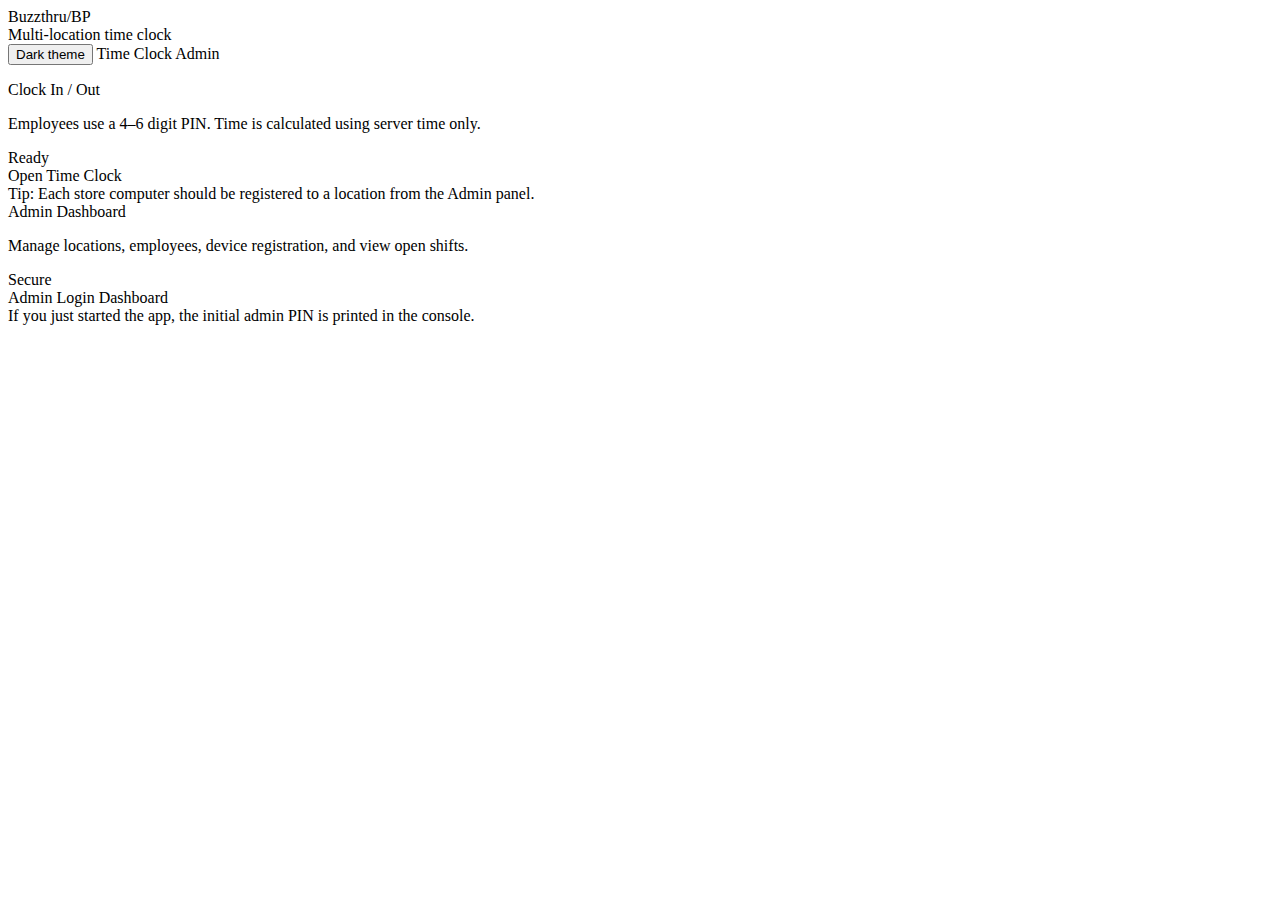
<file: src/main/resources/templates/index.html>
<!DOCTYPE html>
<html lang="en" xmlns:th="http://www.thymeleaf.org">
<head>
    <meta charset="UTF-8"/>
    <meta name="viewport" content="width=device-width, initial-scale=1"/>
    <title>Buzzthru/BP</title>
    <script th:src="@{/app.js}"></script>
    <link rel="stylesheet" th:href="@{/styles.css}"/>
</head>
<body>
<div class="container">
    <div class="nav">
        <div class="brand">
            <div class="brand-title">Buzzthru/BP</div>
            <div class="brand-sub">Multi-location time clock</div>
        </div>
        <div class="row">
            <button id="themeToggle" class="btn btn-ghost" type="button" onclick="toggleTheme()">Dark theme</button>
            <a class="btn btn-ghost" th:href="@{/clock}">Time Clock</a>
            <a class="btn btn-primary" th:href="@{/admin}">Admin</a>
        </div>
    </div>

    <div style="height: 16px"></div>

    <div class="grid grid-2">
        <div class="card">
            <div class="card-header">
                <div>
                    <div class="h1">Clock In / Out</div>
                    <p class="p">Employees use a 4–6 digit PIN. Time is calculated using server time only.</p>
                </div>
                <span class="badge badge-success"><span class="badge-dot"></span>Ready</span>
            </div>
            <div class="row">
                <a class="btn btn-primary" th:href="@{/clock}">Open Time Clock</a>
            </div>
            <div class="footer">Tip: Each store computer should be registered to a location from the Admin panel.</div>
        </div>

        <div class="card">
            <div class="card-header">
                <div>
                    <div class="h1">Admin Dashboard</div>
                    <p class="p">Manage locations, employees, device registration, and view open shifts.</p>
                </div>
                <span class="badge"><span class="badge-dot"></span>Secure</span>
            </div>
            <div class="row">
                <a class="btn" th:href="@{/admin/login}">Admin Login</a>
                <a class="btn btn-primary" th:href="@{/admin}">Dashboard</a>
            </div>
            <div class="footer">If you just started the app, the initial admin PIN is printed in the console.</div>
        </div>
    </div>
</div>
</body>
</html>
</file>
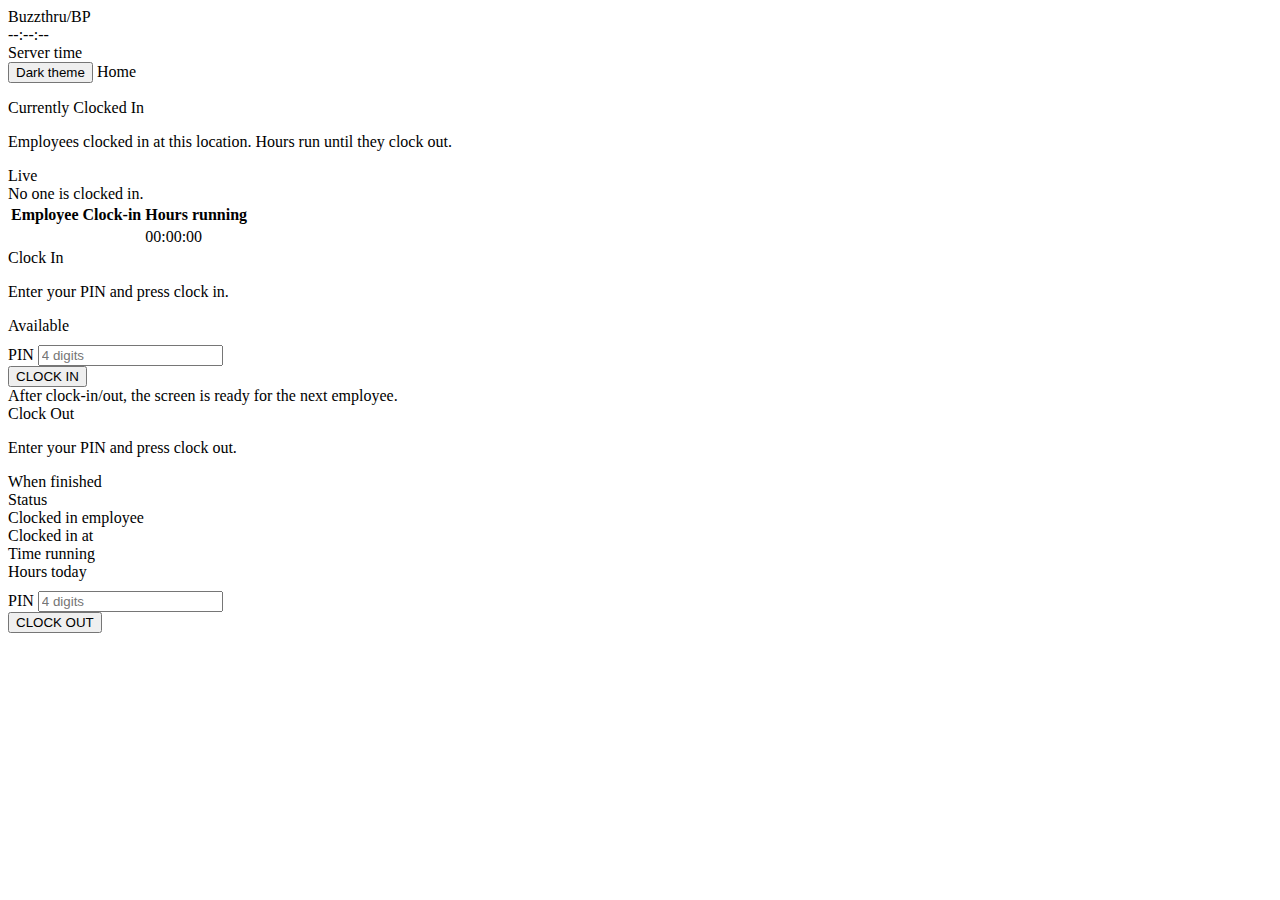
<file: src/main/resources/templates/clock.html>
<!DOCTYPE html>
<html lang="en" xmlns:th="http://www.thymeleaf.org">
<head>
    <meta charset="UTF-8"/>
    <meta name="viewport" content="width=device-width, initial-scale=1"/>
    <title>Buzzthru/BP - Time Clock</title>
    <script th:src="@{/app.js}"></script>
    <link rel="stylesheet" th:href="@{/styles.css}"/>
</head>
<body>
<div class="container">
    <div class="nav">
        <div class="brand">
            <div class="brand-title">Buzzthru/BP</div>
            <div class="brand-sub" th:text="${locationName} + ' - Time Clock'"></div>
        </div>
        <div class="row">
            <div class="clock-wrap">
                <div id="serverTime" class="clock-big">--:--:--</div>
                <div class="clock-sub">Server time</div>
            </div>
            <button id="themeToggle" class="btn btn-ghost" type="button" onclick="toggleTheme()">Dark theme</button>
            <a class="btn btn-ghost" th:href="@{/}">Home</a>
        </div>
    </div>

    <div style="height: 16px"></div>

    <div class="card">
        <div class="card-header">
            <div>
                <div class="h1">Currently Clocked In</div>
                <p class="p">Employees clocked in at this location. Hours run until they clock out.</p>
            </div>
            <span class="badge"><span class="badge-dot"></span>Live</span>
        </div>

        <div th:if="${openEntries == null || #lists.isEmpty(openEntries)}" class="small">No one is clocked in.</div>

        <table th:if="${openEntries != null && !#lists.isEmpty(openEntries)}" class="table">
            <thead>
            <tr>
                <th>Employee</th>
                <th>Clock-in</th>
                <th>Hours running</th>
            </tr>
            </thead>
            <tbody>
            <tr th:each="t : ${openEntries}">
                <td th:text="${t.employee.fullName}"></td>
                <td class="mono" th:text="${t.clockInTime}"></td>
                <td class="mono" th:attr="data-clock-in-epoch=${t.clockInTime.toEpochMilli()}">00:00:00</td>
            </tr>
            </tbody>
        </table>
    </div>

    <div class="grid grid-2">
        <div class="card">
            <div class="card-header">
                <div>
                    <div class="h1">Clock In</div>
                    <p class="p">Enter your PIN and press clock in.</p>
                </div>
                <span class="badge badge-success"><span class="badge-dot"></span>Available</span>
            </div>
            <div th:if="${clockInMessage}" class="alert" th:text="${clockInMessage}"></div>
            <div style="height: 10px"></div>
            <form class="form" method="post" th:action="@{/clock/clock-in}">
                <div class="field">
                    <label>PIN</label>
                    <input name="pin" inputmode="numeric" autocomplete="one-time-code" placeholder="4 digits"/>
                </div>
                <button class="btn btn-primary" type="submit">CLOCK IN</button>
            </form>
            <div class="footer">After clock-in/out, the screen is ready for the next employee.</div>
        </div>

        <div class="card">
            <div class="card-header">
                <div>
                    <div class="h1">Clock Out</div>
                    <p class="p">Enter your PIN and press clock out.</p>
                </div>
                <span class="badge badge-warning"><span class="badge-dot"></span>When finished</span>
            </div>
            <div th:if="${clockOutMessage}" class="alert" th:text="${clockOutMessage}"></div>
            <div class="kv">
                <div class="k">Status</div>
                <div class="v">
                    <span class="badge" th:classappend="${status} == 'CLOCKED_IN' ? ' badge-success' : ''">
                        <span class="badge-dot"></span>
                        <span th:text="${status}"></span>
                    </span>
                </div>
            </div>
            <div class="kv" th:if="${clockedInEmployeeName}">
                <div class="k">Clocked in employee</div>
                <div class="v" th:text="${clockedInEmployeeName}"></div>
            </div>
            <div class="kv" th:if="${clockInTime}">
                <div class="k">Clocked in at</div>
                <div class="v mono" th:text="${clockInTime}"></div>
            </div>
            <div class="kv" th:if="${runningTime}">
                <div class="k">Time running</div>
                <div class="v mono" th:text="${runningTime}"></div>
            </div>
            <div class="kv" th:if="${hoursToday}">
                <div class="k">Hours today</div>
                <div class="v mono" th:text="${hoursToday}"></div>
            </div>

            <div style="height: 10px"></div>
            <form class="form" method="post" th:action="@{/clock/clock-out}">
                <div class="field">
                    <label>PIN</label>
                    <input name="pin" inputmode="numeric" autocomplete="one-time-code" placeholder="4 digits"/>
                </div>
                <button class="btn" type="submit">CLOCK OUT</button>
            </form>
        </div>
    </div>
</div>

<script th:inline="javascript">
    /*<![CDATA[*/
    startLiveClock(/*[[${serverEpochMillis}]]*/ 0);
    /*]]>*/
</script>
</body>
</html>
</file>
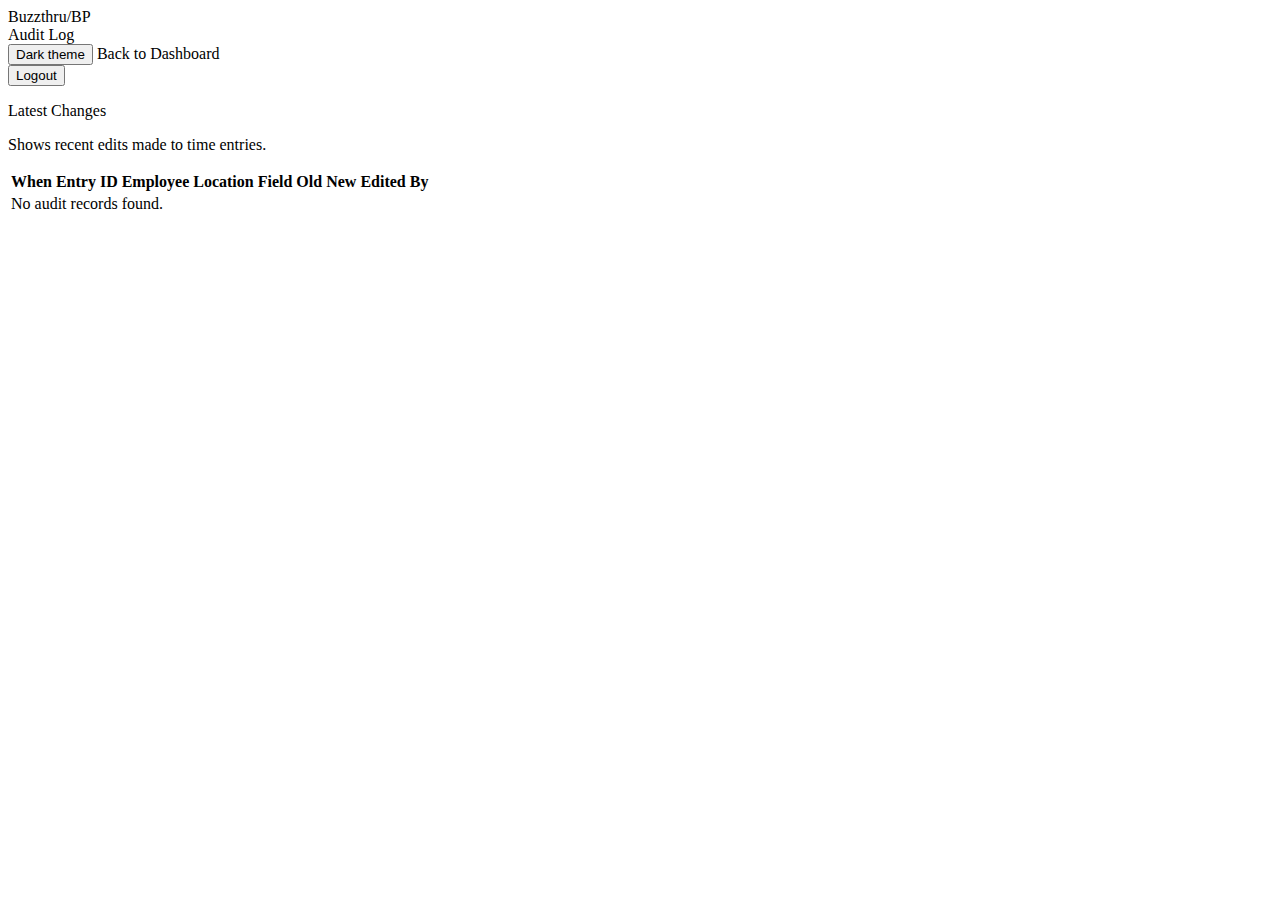
<file: src/main/resources/templates/admin/audit.html>
<!DOCTYPE html>
<html lang="en" xmlns:th="http://www.thymeleaf.org">
<head>
    <meta charset="UTF-8"/>
    <meta name="viewport" content="width=device-width, initial-scale=1"/>
    <title>Buzzthru/BP - Audit Log</title>
    <script th:src="@{/app.js}"></script>
    <link rel="stylesheet" th:href="@{/styles.css}"/>
</head>
<body>
<div class="container">
    <div class="nav">
        <div class="brand">
            <div class="brand-title">Buzzthru/BP</div>
            <div class="brand-sub">Audit Log</div>
        </div>
        <div class="row">
            <button id="themeToggle" class="btn btn-ghost" type="button" onclick="toggleTheme()">Dark theme</button>
            <a class="btn btn-ghost" th:href="@{/admin}">Back to Dashboard</a>
            <form method="post" th:action="@{/admin/logout}" style="margin:0">
                <button class="btn btn-danger" type="submit">Logout</button>
            </form>
        </div>
    </div>

    <div style="height: 16px"></div>

    <div class="card">
        <div class="card-header">
            <div>
                <div class="h1">Latest Changes</div>
                <p class="p">Shows recent edits made to time entries.</p>
            </div>
        </div>

        <div style="overflow:auto; max-height: 640px;">
            <table class="table">
                <thead>
                <tr>
                    <th>When</th>
                    <th>Entry ID</th>
                    <th>Employee</th>
                    <th>Location</th>
                    <th>Field</th>
                    <th>Old</th>
                    <th>New</th>
                    <th>Edited By</th>
                </tr>
                </thead>
                <tbody>
                <tr th:if="${audits == null || #lists.isEmpty(audits)}">
                    <td class="small" colspan="8">No audit records found.</td>
                </tr>
                <tr th:each="a : ${audits}">
                    <td class="mono" th:text="${a.editedAt}"></td>
                    <td class="mono" th:text="${a.timeEntry.id}"></td>
                    <td th:text="${a.timeEntry.employee.fullName}"></td>
                    <td th:text="${a.timeEntry.location.name}"></td>
                    <td class="mono" th:text="${a.fieldName}"></td>
                    <td class="mono" th:text="${a.oldValue}"></td>
                    <td class="mono" th:text="${a.newValue}"></td>
                    <td th:text="${a.editedBy != null ? a.editedBy.fullName : '—'}"></td>
                </tr>
                </tbody>
            </table>
        </div>
    </div>
</div>
</body>
</html>
</file>
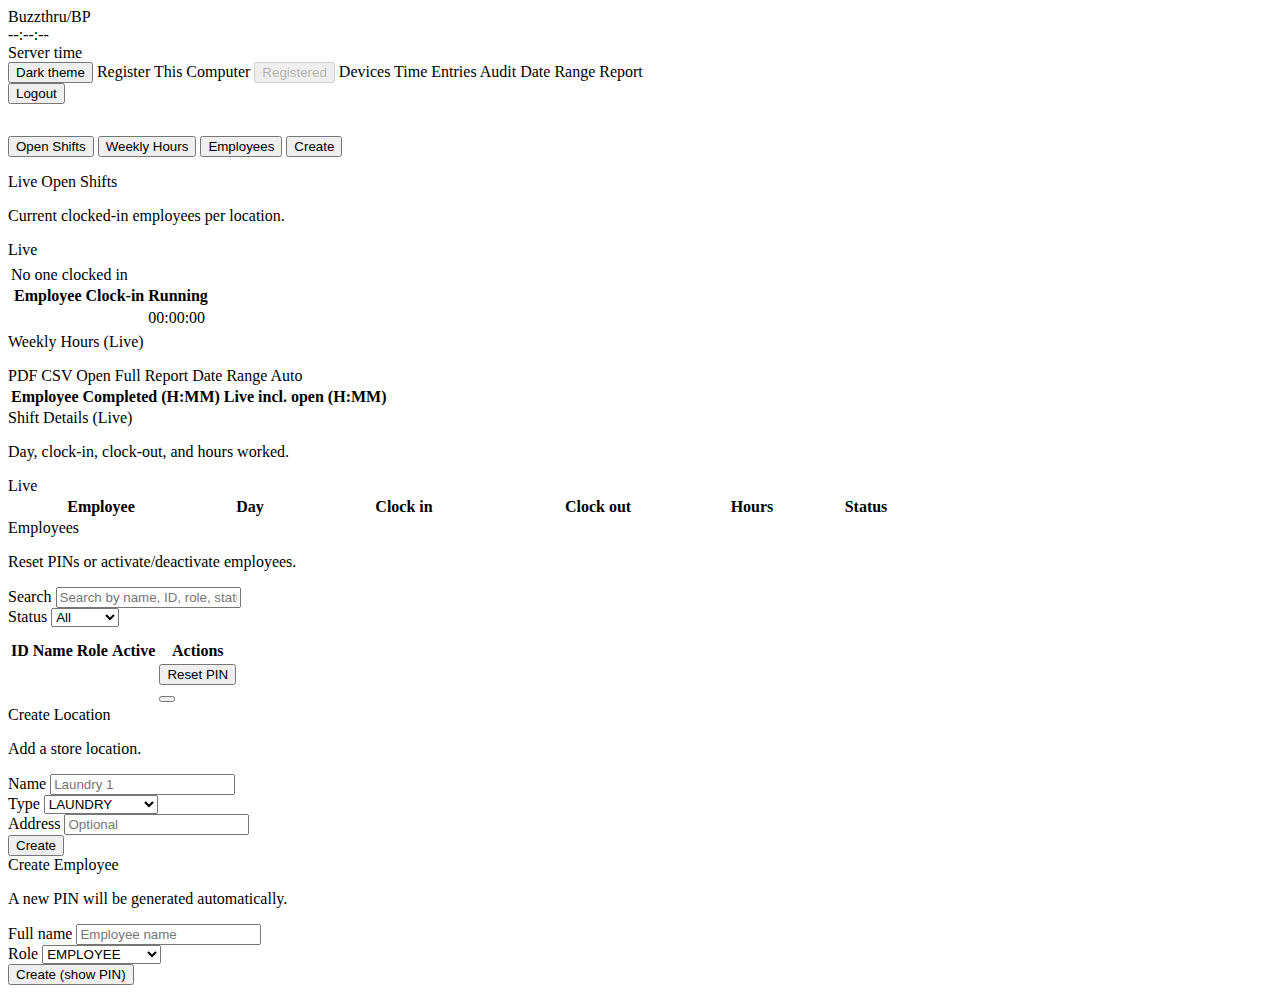
<file: src/main/resources/templates/admin/dashboard.html>
<!DOCTYPE html>
<html lang="en" xmlns:th="http://www.thymeleaf.org">
<head>
    <meta charset="UTF-8"/>
    <meta name="viewport" content="width=device-width, initial-scale=1"/>
    <title>Buzzthru/BP - Admin Dashboard</title>
    <script th:src="@{/app.js}"></script>
    <link rel="stylesheet" th:href="@{/styles.css}"/>
</head>
<body>
<div class="container">
    <div class="nav">
        <div class="brand">
            <div class="brand-title">Buzzthru/BP</div>
            <div class="brand-sub" th:text="'Admin Dashboard | Admin ID: ' + ${adminId}"></div>
        </div>
        <div class="row">
            <div class="clock-wrap">
                <div id="serverTime" class="clock-big">--:--:--</div>
                <div class="clock-sub">Server time</div>
            </div>
            <button id="themeToggle" class="btn btn-ghost" type="button" onclick="toggleTheme()">Dark theme</button>
            <a class="btn" th:if="${deviceRegistered == false}" th:href="@{/admin/register-device}">Register This Computer</a>
            <button class="btn" th:if="${deviceRegistered == true}" type="button" disabled>Registered</button>
            <a class="btn btn-ghost" th:href="@{/admin/devices}">Devices</a>
            <a class="btn btn-ghost" th:href="@{/admin/time-entries}">Time Entries</a>
            <a class="btn btn-ghost" th:href="@{/admin/audit}">Audit</a>
            <a class="btn btn-ghost" th:href="@{/admin/reports/range}">Date Range Report</a>
            <form method="post" th:action="@{/admin/logout}" style="margin:0">
                <button class="btn btn-danger" type="submit">Logout</button>
            </form>
        </div>
    </div>

    <div style="height: 16px"></div>

    <div th:if="${message}" class="alert" th:text="${message}"></div>

    <div style="height: 16px"></div>

    <div class="tabs" id="adminTabs">
        <button class="tab-btn" type="button" data-tab="open-shifts">Open Shifts</button>
        <button class="tab-btn" type="button" data-tab="weekly-hours">Weekly Hours</button>
        <button class="tab-btn" type="button" data-tab="employees">Employees</button>
        <button class="tab-btn" type="button" data-tab="create">Create</button>
    </div>

    <div style="height: 16px"></div>

    <div class="tab-panel" data-panel="open-shifts">
        <div class="card">
            <div class="card-header">
                <div>
                    <div class="h1">Live Open Shifts</div>
                    <p class="p">Current clocked-in employees per location.</p>
                </div>
                <span class="badge"><span class="badge-dot"></span>Live</span>
            </div>
            <div style="overflow:auto;">
                <table class="table" id="openShiftsTable">
                    <thead>
                    <tr>
                        <th th:each="loc : ${locations}" th:text="${loc.name}"></th>
                    </tr>
                    </thead>
                    <tbody>
                    <tr>
                        <td th:each="loc : ${locations}" style="vertical-align: top; min-width: 260px;">
                            <div th:if="${#lists.isEmpty(openByLocation[loc.id])}" class="small">No one clocked in</div>
                            <table th:if="${!#lists.isEmpty(openByLocation[loc.id])}" class="table">
                                <thead>
                                <tr>
                                    <th>Employee</th>
                                    <th>Clock-in</th>
                                    <th>Running</th>
                                </tr>
                                </thead>
                                <tbody>
                                <tr th:each="t : ${openByLocation[loc.id]}">
                                    <td th:text="${t.employee.fullName}"></td>
                                    <td class="mono" th:text="${t.clockInTime}"></td>
                                    <td class="mono" th:attr="data-clock-in-epoch=${t.clockInTime.toEpochMilli()}">00:00:00</td>
                                </tr>
                                </tbody>
                            </table>
                        </td>
                    </tr>
                    </tbody>
                </table>
            </div>
        </div>
    </div>

    <div class="tab-panel" data-panel="weekly-hours">
        <div class="grid grid-2">
            <div class="card">
                <div class="card-header">
                    <div>
                        <div class="h1">Weekly Hours (Live)</div>
                        <p class="p" th:text="'Week starting: ' + ${weekStart}"></p>
                    </div>
                    <div class="row">
                        <a class="btn" th:href="@{/admin/reports/weekly/pdf(weekStart=${weekStart})}">PDF</a>
                        <a class="btn" th:href="@{/admin/reports/weekly/csv(weekStart=${weekStart})}">CSV</a>
                        <a class="btn btn-ghost" th:href="@{/admin/reports/weekly(weekStart=${weekStart})}">Open Full Report</a>
                        <a class="btn btn-ghost" th:href="@{/admin/reports/range}">Date Range</a>
                        <span class="badge"><span class="badge-dot"></span>Auto</span>
                    </div>
                </div>

                <table class="table">
                    <thead>
                    <tr>
                        <th>Employee</th>
                        <th>Completed (H:MM)</th>
                        <th>Live incl. open (H:MM)</th>
                    </tr>
                    </thead>
                    <tbody id="dashWeeklyTotalsBody"></tbody>
                </table>
            </div>

            <div class="card" style="grid-column: 1 / -1;">
                <div class="card-header">
                    <div>
                        <div class="h1">Shift Details (Live)</div>
                        <p class="p">Day, clock-in, clock-out, and hours worked.</p>
                    </div>
                    <span class="badge"><span class="badge-dot"></span>Live</span>
                </div>

                <div style="overflow: auto; max-height: 520px;">
                    <table class="table">
                        <thead>
                        <tr>
                            <th style="min-width: 180px;">Employee</th>
                            <th style="min-width: 110px;">Day</th>
                            <th style="min-width: 190px;">Clock in</th>
                            <th style="min-width: 190px;">Clock out</th>
                            <th style="min-width: 110px;">Hours</th>
                            <th style="min-width: 110px;">Status</th>
                        </tr>
                        </thead>
                        <tbody id="dashWeeklyShiftsBody"></tbody>
                    </table>
                </div>
            </div>
        </div>
    </div>

    <div class="tab-panel" data-panel="employees">
        <div class="card">
            <div class="card-header">
                <div>
                    <div class="h1">Employees</div>
                    <p class="p">Reset PINs or activate/deactivate employees.</p>
                </div>
            </div>

            <div class="grid" style="margin-bottom: 12px;">
                <div class="grid grid-2">
                    <div class="field">
                        <label>Search</label>
                        <input id="employeeSearch" placeholder="Search by name, ID, role, status..." />
                    </div>
                    <div class="field">
                        <label>Status</label>
                        <select id="employeeStatusFilter">
                            <option value="all">All</option>
                            <option value="active">Active</option>
                            <option value="inactive">Inactive</option>
                        </select>
                    </div>
                </div>
            </div>

            <table class="table">
                <thead>
                <tr>
                    <th>ID</th>
                    <th>Name</th>
                    <th>Role</th>
                    <th>Active</th>
                    <th>Actions</th>
                </tr>
                </thead>
                <tbody>
                <tr th:each="e : ${employees}" class="employee-row" th:attr="data-active=${e.active}">
                    <td class="mono" th:text="${e.id}"></td>
                    <td th:text="${e.fullName}"></td>
                    <td th:text="${e.role}"></td>
                    <td>
                        <span class="badge" th:classappend="${e.active} ? ' badge-success' : ' badge-danger'">
                            <span class="badge-dot"></span>
                            <span th:text="${e.active} ? 'Active' : 'Inactive'"></span>
                        </span>
                    </td>
                    <td>
                        <div class="row">
                            <form method="post" th:action="@{/admin/employees/reset-pin}" style="margin:0">
                                <input type="hidden" name="employeeId" th:value="${e.id}"/>
                                <button class="btn" type="submit">Reset PIN</button>
                            </form>
                            <form method="post" th:action="@{/admin/employees/toggle-active}" style="margin:0">
                                <input type="hidden" name="employeeId" th:value="${e.id}"/>
                                <button class="btn" type="submit" th:text="${e.active ? 'Deactivate' : 'Activate'}"></button>
                            </form>
                        </div>
                    </td>
                </tr>
                </tbody>
            </table>
        </div>
    </div>

    <div class="tab-panel" data-panel="create">
        <div class="grid grid-2">
            <div class="card">
                <div class="card-header">
                    <div>
                        <div class="h1">Create Location</div>
                        <p class="p">Add a store location.</p>
                    </div>
                </div>
                <form class="form" method="post" th:action="@{/admin/locations/create}">
                    <div class="field">
                        <label>Name</label>
                        <input name="name" placeholder="Laundry 1"/>
                    </div>
                    <div class="field">
                        <label>Type</label>
                        <select name="type">
                            <option value="LAUNDRY">LAUNDRY</option>
                            <option value="GAS_STATION">GAS_STATION</option>
                        </select>
                    </div>
                    <div class="field">
                        <label>Address</label>
                        <input name="address" placeholder="Optional"/>
                    </div>
                    <button class="btn" type="submit">Create</button>
                </form>
            </div>

            <div class="card">
                <div class="card-header">
                    <div>
                        <div class="h1">Create Employee</div>
                        <p class="p">A new PIN will be generated automatically.</p>
                    </div>
                </div>
                <form class="form" method="post" th:action="@{/admin/employees/create}">
                    <div class="field">
                        <label>Full name</label>
                        <input name="fullName" placeholder="Employee name"/>
                    </div>
                    <div class="field">
                        <label>Role</label>
                        <select name="role">
                            <option value="EMPLOYEE">EMPLOYEE</option>
                            <option value="SUPER_ADMIN">SUPER_ADMIN</option>
                        </select>
                    </div>
                    <button class="btn btn-primary" type="submit">Create (show PIN)</button>
                </form>
            </div>
        </div>
    </div>

</div>

<script th:inline="javascript">
    /*<![CDATA[*/
    startLiveClock(/*[[${serverEpochMillis}]]*/ 0);
    const dashWeekStart = /*[[${weekStart}]]*/ '';

    function setActiveAdminTab(tab) {
        const buttons = document.querySelectorAll('#adminTabs .tab-btn');
        const panels = document.querySelectorAll('.tab-panel');

        buttons.forEach((b) => {
            b.classList.toggle('active', b.getAttribute('data-tab') === tab);
        });
        panels.forEach((p) => {
            p.classList.toggle('active', p.getAttribute('data-panel') === tab);
        });

        try { localStorage.setItem('adminTab', tab); } catch (e) {}
    }

    (function initAdminTabs() {
        const saved = (() => { try { return localStorage.getItem('adminTab'); } catch (e) { return null; } })();
        const defaultTab = saved || 'open-shifts';
        setActiveAdminTab(defaultTab);

        document.querySelectorAll('#adminTabs .tab-btn').forEach((btn) => {
            btn.addEventListener('click', () => setActiveAdminTab(btn.getAttribute('data-tab')));
        });
    })();

    function normalizeText(s) {
        return String(s || '').toLowerCase().trim();
    }

    function applyEmployeeFilters() {
        const q = normalizeText(document.getElementById('employeeSearch')?.value);
        const status = (document.getElementById('employeeStatusFilter')?.value || 'all').toLowerCase();
        const rows = document.querySelectorAll('tr.employee-row');

        rows.forEach((row) => {
            const activeAttr = String(row.getAttribute('data-active') || '').toLowerCase();
            const isActive = activeAttr === 'true';

            const statusOk = (status === 'all') || (status === 'active' && isActive) || (status === 'inactive' && !isActive);
            const text = normalizeText(row.innerText);
            const textOk = !q || text.includes(q);

            row.style.display = (statusOk && textOk) ? '' : 'none';
        });
    }

    (function initEmployeeFilters() {
        const search = document.getElementById('employeeSearch');
        const status = document.getElementById('employeeStatusFilter');
        if (search) search.addEventListener('input', applyEmployeeFilters);
        if (status) status.addEventListener('change', applyEmployeeFilters);
    })();

    async function refreshOpenShifts() {
        const table = document.getElementById('openShiftsTable');
        if (!table) return;

        try {
            const res = await fetch('/admin/open-shifts/data', {
                method: 'GET',
                credentials: 'same-origin',
                headers: { 'Accept': 'application/json' }
            });
            if (!res.ok) return;

            const data = await res.json();
            const theadRow = table.querySelector('thead tr');
            const tbodyRow = table.querySelector('tbody tr');
            if (!theadRow || !tbodyRow) return;

            theadRow.innerHTML = '';
            tbodyRow.innerHTML = '';

            (data.locations || []).forEach((loc) => {
                const th = document.createElement('th');
                th.textContent = loc.name;
                theadRow.appendChild(th);

                const td = document.createElement('td');
                td.style.verticalAlign = 'top';
                td.style.minWidth = '260px';

                const rows = (data.openByLocation && data.openByLocation[String(loc.id)]) || [];
                if (!rows || rows.length === 0) {
                    const div = document.createElement('div');
                    div.className = 'small';
                    div.textContent = 'No one clocked in';
                    td.appendChild(div);
                } else {
                    const inner = document.createElement('table');
                    inner.className = 'table';
                    inner.innerHTML = `
                        <thead>
                        <tr>
                            <th>Employee</th>
                            <th>Clock-in</th>
                            <th>Running</th>
                        </tr>
                        </thead>
                        <tbody></tbody>
                    `;
                    const innerBody = inner.querySelector('tbody');
                    rows.forEach((r) => {
                        const tr = document.createElement('tr');
                        const employee = document.createElement('td');
                        employee.textContent = r.employeeName || '';

                        const inTime = document.createElement('td');
                        inTime.className = 'mono';
                        inTime.textContent = r.clockInIso || '-';

                        const running = document.createElement('td');
                        running.className = 'mono';
                        if (r.clockInEpochMillis !== null && r.clockInEpochMillis !== undefined) {
                            running.setAttribute('data-clock-in-epoch', String(r.clockInEpochMillis));
                        }
                        running.textContent = '00:00:00';

                        tr.appendChild(employee);
                        tr.appendChild(inTime);
                        tr.appendChild(running);
                        innerBody.appendChild(tr);
                    });
                    td.appendChild(inner);
                }

                tbodyRow.appendChild(td);
            });
        } catch (e) {
        }
    }

    (function initOpenShiftsSse() {
        if (!window.EventSource) return;

        try {
            const es = new EventSource('/admin/open-shifts/stream');
            es.addEventListener('connected', () => refreshOpenShifts());
            es.addEventListener('open-shifts', () => refreshOpenShifts());
            es.addEventListener('reports', () => refreshDashWeekly());
            es.onerror = () => {
                // browser will auto-retry; do nothing
            };
        } catch (e) {
        }
    })();

    function formatHms(totalSeconds) {
        const s = Math.max(0, Math.floor(totalSeconds));
        const h = Math.floor(s / 3600);
        const m = Math.floor((s % 3600) / 60);
        const r = s % 60;
        return `${String(h).padStart(2,'0')}:${String(m).padStart(2,'0')}:${String(r).padStart(2,'0')}`;
    }

    function formatTime(epochMillis) {
        if (epochMillis === null || epochMillis === undefined) return '-';
        try { return new Date(epochMillis).toLocaleString(); } catch (e) { return String(epochMillis); }
    }

    function renderDashTotals(totals) {
        const body = document.getElementById('dashWeeklyTotalsBody');
        body.innerHTML = '';

        if (!totals || totals.length === 0) {
            const tr = document.createElement('tr');
            tr.innerHTML = `<td class="small" colspan="3">No hours found for this week.</td>`;
            body.appendChild(tr);
            return;
        }

        totals.forEach((r) => {
            const tr = document.createElement('tr');
            tr.innerHTML = `
                <td>${r.employeeName}</td>
                <td class="mono">${r.completedTotalFormatted}</td>
                <td class="mono">${r.liveTotalFormatted}</td>
            `;
            body.appendChild(tr);
        });
    }

    function renderDashShifts(shifts) {
        const body = document.getElementById('dashWeeklyShiftsBody');
        body.innerHTML = '';

        if (!shifts || shifts.length === 0) {
            const tr = document.createElement('tr');
            tr.innerHTML = `<td class="small" colspan="6">No shifts found for this week.</td>`;
            body.appendChild(tr);
            return;
        }

        shifts.forEach((s) => {
            const tr = document.createElement('tr');
            const status = s.completed ? 'COMPLETED' : 'OPEN';
            tr.innerHTML = `
                <td>${s.employeeName}</td>
                <td class="mono">${s.day}</td>
                <td class="mono">${formatTime(s.clockInEpochMillis)}</td>
                <td class="mono">${formatTime(s.clockOutEpochMillis)}</td>
                <td class="mono">${formatHms(s.workedSeconds)}</td>
                <td><span class="badge ${s.completed ? 'badge-success' : 'badge-warning'}"><span class="badge-dot"></span>${status}</span></td>
            `;
            body.appendChild(tr);
        });
    }

    async function refreshDashWeekly() {
        const url = `/admin/reports/weekly/data?weekStart=${encodeURIComponent(dashWeekStart)}`;
        try {
            const res = await fetch(url, {
                method: 'GET',
                credentials: 'same-origin',
                headers: { 'Accept': 'application/json' }
            });
            if (!res.ok) {
                throw new Error(`HTTP ${res.status}`);
            }

            const ct = (res.headers.get('content-type') || '').toLowerCase();
            if (!ct.includes('application/json')) {
                throw new Error('Non-JSON response');
            }

            const data = await res.json();
            renderDashTotals(data.totals);
            renderDashShifts(data.shifts);
        } catch (e) {
            const totalsBody = document.getElementById('dashWeeklyTotalsBody');
            const shiftsBody = document.getElementById('dashWeeklyShiftsBody');
            totalsBody.innerHTML = `<tr><td class="small" colspan="3">Unable to load weekly totals.</td></tr>`;
            shiftsBody.innerHTML = `<tr><td class="small" colspan="6">Unable to load shift details (make sure you are logged in as admin).</td></tr>`;
        }
    }

    refreshDashWeekly();
    setInterval(refreshDashWeekly, 60000);
    /*]]>*/
</script>

</body>
</html>
</file>
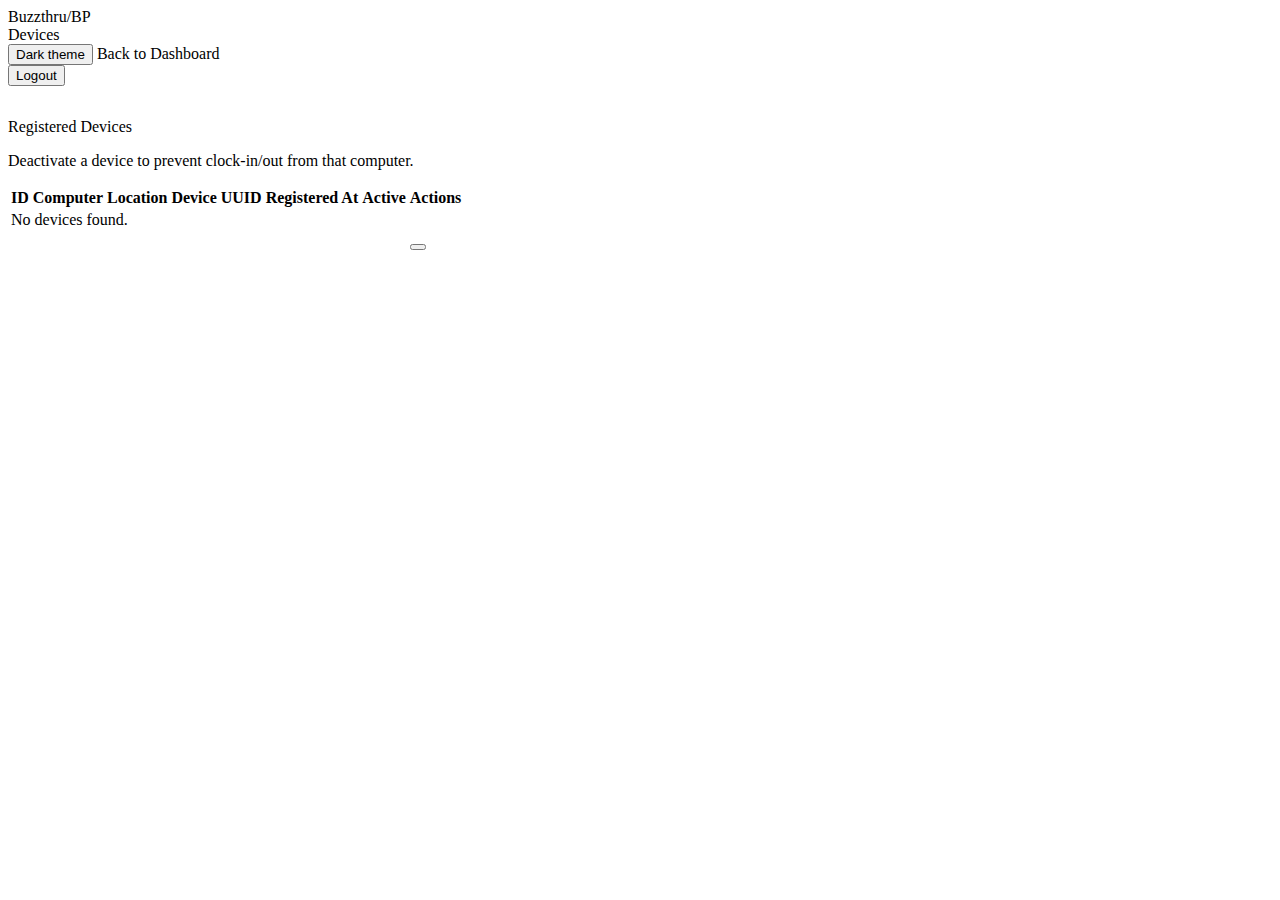
<file: src/main/resources/templates/admin/devices.html>
<!DOCTYPE html>
<html lang="en" xmlns:th="http://www.thymeleaf.org">
<head>
    <meta charset="UTF-8"/>
    <meta name="viewport" content="width=device-width, initial-scale=1"/>
    <title>Buzzthru/BP - Devices</title>
    <script th:src="@{/app.js}"></script>
    <link rel="stylesheet" th:href="@{/styles.css}"/>
</head>
<body>
<div class="container">
    <div class="nav">
        <div class="brand">
            <div class="brand-title">Buzzthru/BP</div>
            <div class="brand-sub">Devices</div>
        </div>
        <div class="row">
            <button id="themeToggle" class="btn btn-ghost" type="button" onclick="toggleTheme()">Dark theme</button>
            <a class="btn btn-ghost" th:href="@{/admin}">Back to Dashboard</a>
            <form method="post" th:action="@{/admin/logout}" style="margin:0">
                <button class="btn btn-danger" type="submit">Logout</button>
            </form>
        </div>
    </div>

    <div style="height: 16px"></div>

    <div th:if="${message}" class="alert" th:text="${message}"></div>

    <div style="height: 16px"></div>

    <div class="card">
        <div class="card-header">
            <div>
                <div class="h1">Registered Devices</div>
                <p class="p">Deactivate a device to prevent clock-in/out from that computer.</p>
            </div>
        </div>

        <div style="overflow:auto; max-height: 640px;">
            <table class="table">
                <thead>
                <tr>
                    <th>ID</th>
                    <th>Computer</th>
                    <th>Location</th>
                    <th>Device UUID</th>
                    <th>Registered At</th>
                    <th>Active</th>
                    <th>Actions</th>
                </tr>
                </thead>
                <tbody>
                <tr th:if="${devices == null || #lists.isEmpty(devices)}">
                    <td class="small" colspan="7">No devices found.</td>
                </tr>
                <tr th:each="d : ${devices}">
                    <td class="mono" th:text="${d.id}"></td>
                    <td th:text="${d.computerName}"></td>
                    <td th:text="${d.location.name}"></td>
                    <td class="mono" th:text="${d.deviceUuid}"></td>
                    <td class="mono" th:text="${d.registeredAt}"></td>
                    <td>
                        <span class="badge" th:classappend="${d.active} ? ' badge-success' : ' badge-danger'">
                            <span class="badge-dot"></span>
                            <span th:text="${d.active} ? 'Active' : 'Inactive'"></span>
                        </span>
                    </td>
                    <td>
                        <form method="post" th:action="@{/admin/devices/toggle-active}" style="margin:0">
                            <input type="hidden" name="deviceId" th:value="${d.id}"/>
                            <button class="btn" type="submit" th:text="${d.active ? 'Deactivate' : 'Activate'}"></button>
                        </form>
                    </td>
                </tr>
                </tbody>
            </table>
        </div>
    </div>
</div>
</body>
</html>
</file>
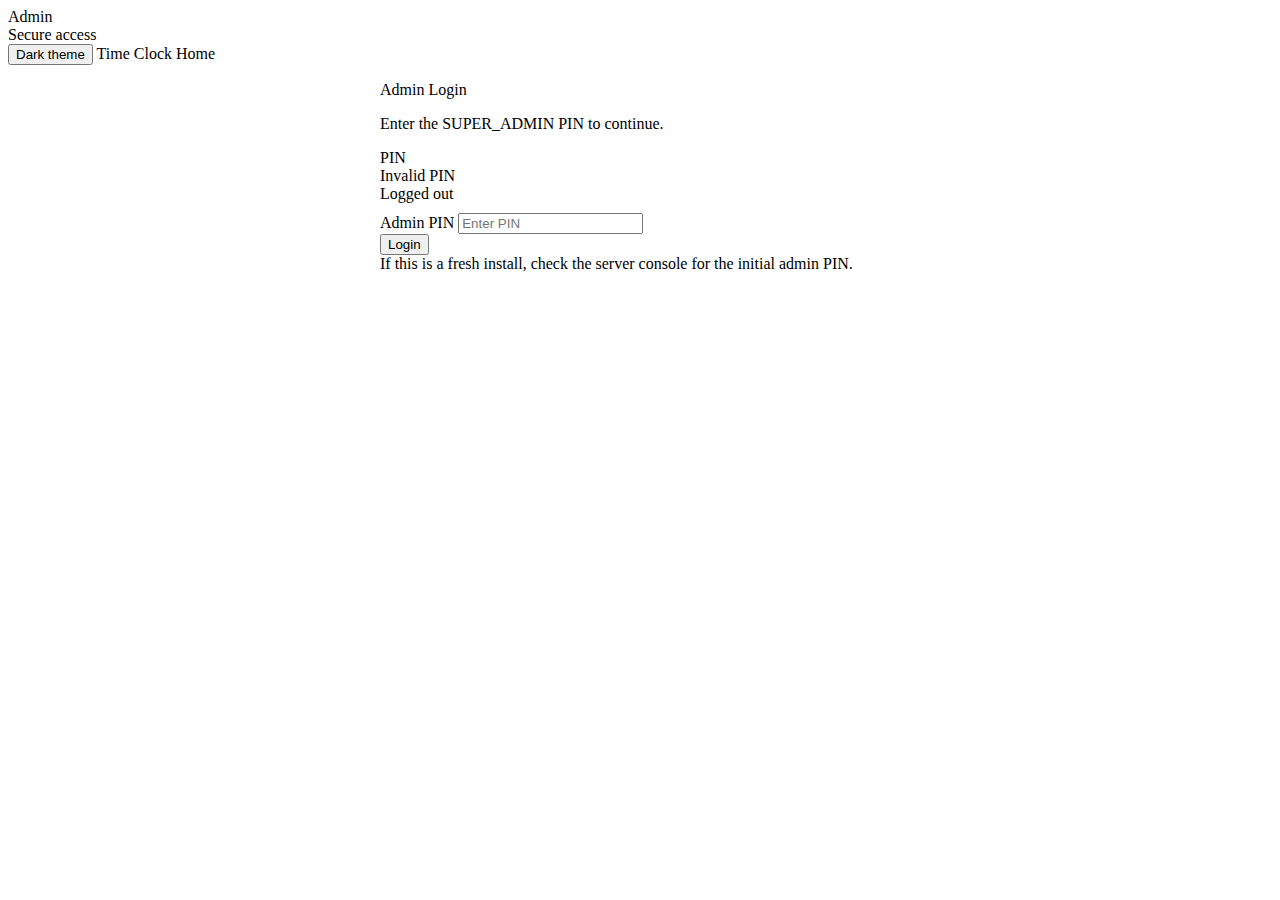
<file: src/main/resources/templates/admin/login.html>
<!DOCTYPE html>
<html lang="en" xmlns:th="http://www.thymeleaf.org">
<head>
    <meta charset="UTF-8"/>
    <meta name="viewport" content="width=device-width, initial-scale=1"/>
    <title>Admin Login</title>
    <script th:src="@{/app.js}"></script>
    <link rel="stylesheet" th:href="@{/styles.css}"/>
</head>
<body>
<div class="container">
    <div class="nav">
        <div class="brand">
            <div class="brand-title">Admin</div>
            <div class="brand-sub">Secure access</div>
        </div>
        <div class="row">
            <button id="themeToggle" class="btn btn-ghost" type="button" onclick="toggleTheme()">Dark theme</button>
            <a class="btn btn-ghost" th:href="@{/clock}">Time Clock</a>
            <a class="btn btn-ghost" th:href="@{/}">Home</a>
        </div>
    </div>

    <div style="height: 16px"></div>

    <div class="grid" style="max-width: 520px; margin: 0 auto;">
        <div class="card">
            <div class="card-header">
                <div>
                    <div class="h1">Admin Login</div>
                    <p class="p">Enter the SUPER_ADMIN PIN to continue.</p>
                </div>
                <span class="badge"><span class="badge-dot"></span>PIN</span>
            </div>

            <div th:if="${param.error}" class="alert alert-danger">Invalid PIN</div>
            <div th:if="${param.logout}" class="alert alert-success">Logged out</div>
            <div style="height: 10px"></div>

            <form class="form" method="post" th:action="@{/admin/login}">
                <input type="hidden" name="username" value="admin"/>
                <div class="field">
                    <label>Admin PIN</label>
                    <input type="password" name="password" inputmode="numeric" autocomplete="one-time-code" placeholder="Enter PIN"/>
                </div>
                <button class="btn btn-primary" type="submit">Login</button>
            </form>

            <div class="footer">If this is a fresh install, check the server console for the initial admin PIN.</div>
        </div>
    </div>
</div>
</body>
</html>
</file>
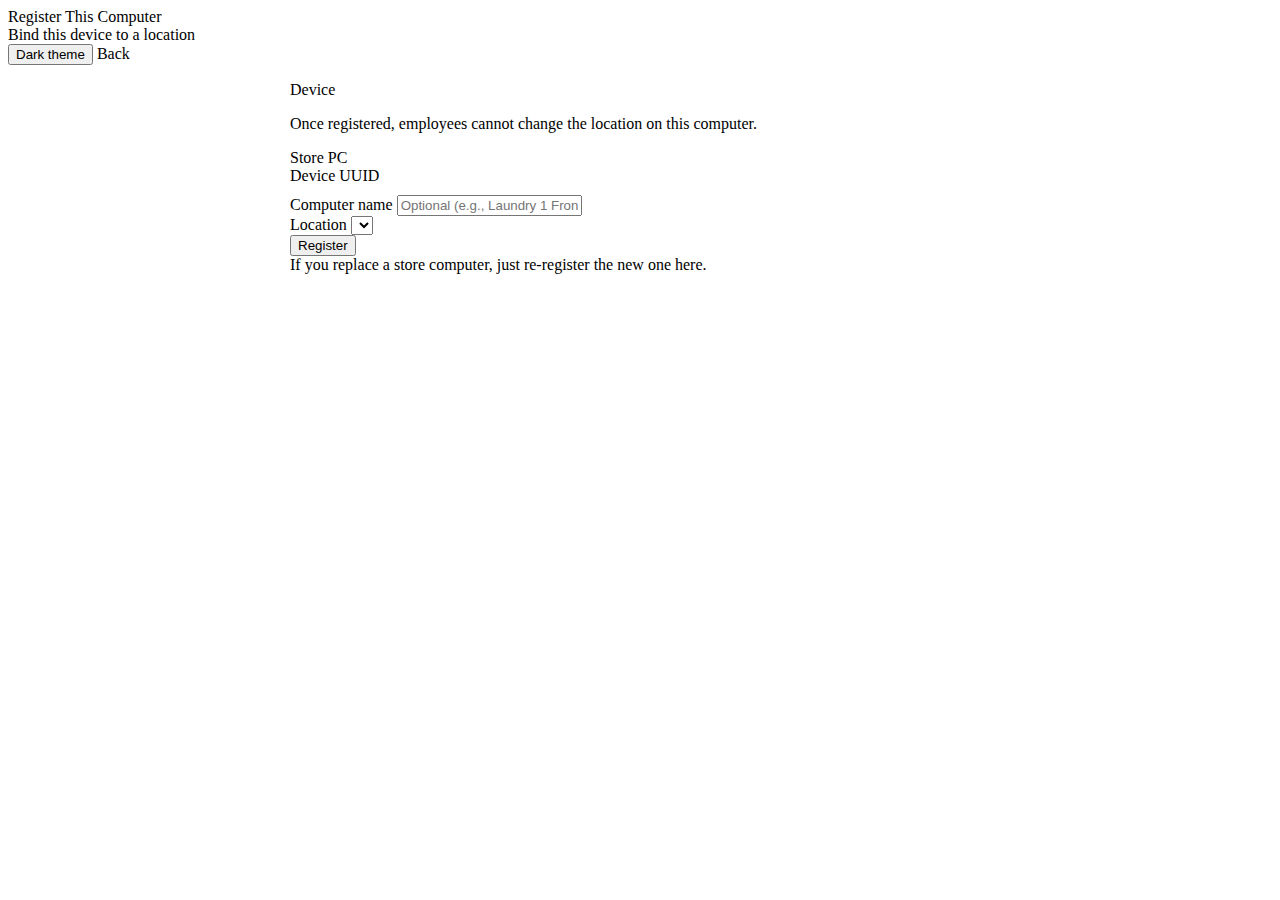
<file: src/main/resources/templates/admin/register-device.html>
<!DOCTYPE html>
<html lang="en" xmlns:th="http://www.thymeleaf.org">
<head>
    <meta charset="UTF-8"/>
    <meta name="viewport" content="width=device-width, initial-scale=1"/>
    <title>Register Device</title>
    <script th:src="@{/app.js}"></script>
    <link rel="stylesheet" th:href="@{/styles.css}"/>
</head>
<body>
<div class="container">
    <div class="nav">
        <div class="brand">
            <div class="brand-title">Register This Computer</div>
            <div class="brand-sub">Bind this device to a location</div>
        </div>
        <div class="row">
            <button id="themeToggle" class="btn btn-ghost" type="button" onclick="toggleTheme()">Dark theme</button>
            <a class="btn btn-ghost" th:href="@{/admin}">Back</a>
        </div>
    </div>

    <div style="height: 16px"></div>

    <div class="grid" style="max-width: 700px; margin: 0 auto;">
        <div th:if="${message}" class="alert" th:text="${message}"></div>

        <div class="card">
            <div class="card-header">
                <div>
                    <div class="h1">Device</div>
                    <p class="p">Once registered, employees cannot change the location on this computer.</p>
                </div>
                <span class="badge"><span class="badge-dot"></span>Store PC</span>
            </div>

            <div class="kv">
                <div class="k">Device UUID</div>
                <div class="v mono" th:text="${deviceUuid}"></div>
            </div>

            <div style="height: 10px"></div>
            <form class="form" method="post" th:action="@{/admin/register-device}">
                <div class="field">
                    <label>Computer name</label>
                    <input name="computerName" placeholder="Optional (e.g., Laundry 1 Front PC)"/>
                </div>
                <div class="field">
                    <label>Location</label>
                    <select name="locationId">
                        <option th:each="l : ${locations}" th:value="${l.id}" th:text="${l.name}"></option>
                    </select>
                </div>
                <button class="btn btn-primary" type="submit">Register</button>
            </form>

            <div class="footer">If you replace a store computer, just re-register the new one here.</div>
        </div>
    </div>
</div>
</body>
</html>
</file>
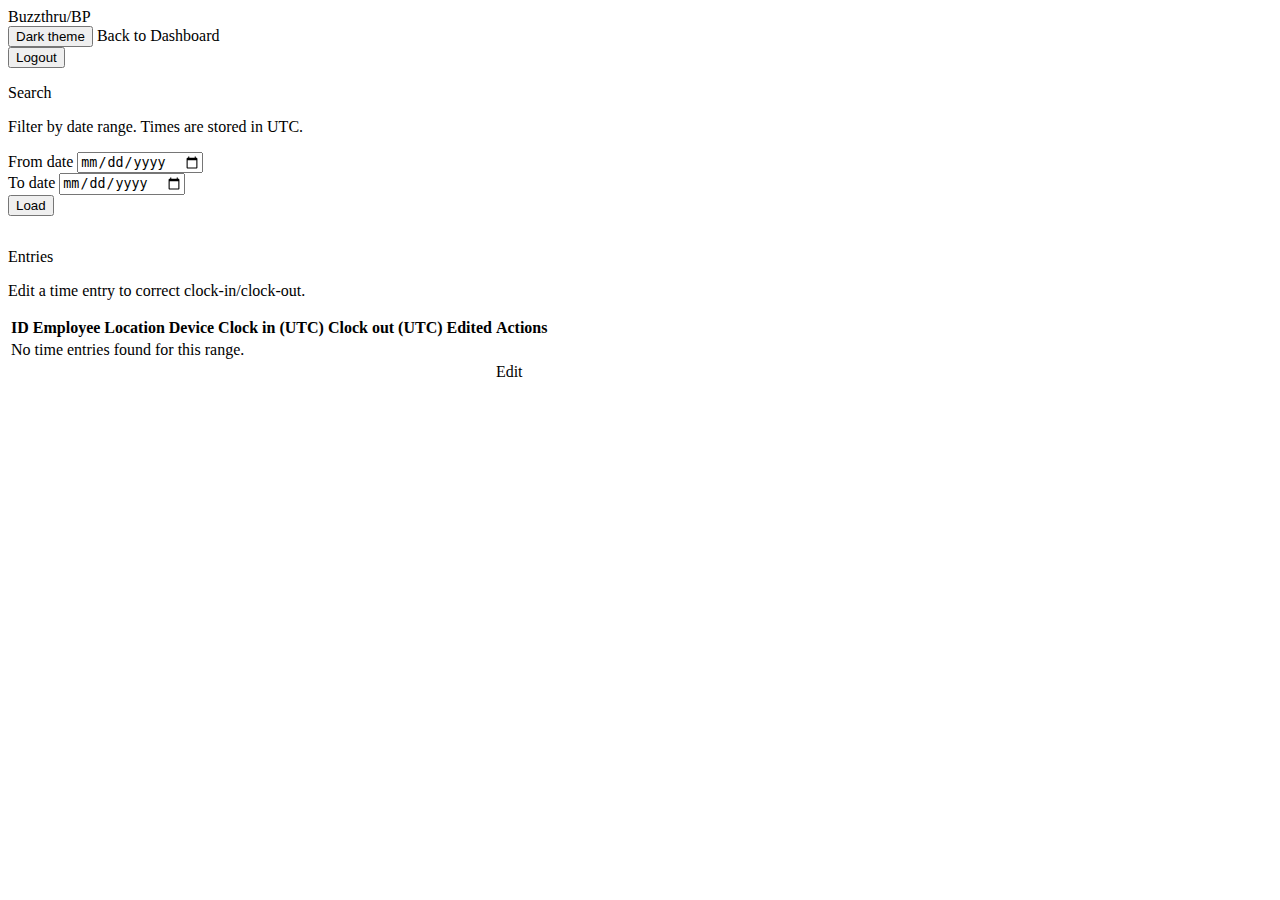
<file: src/main/resources/templates/admin/time-entries.html>
<!DOCTYPE html>
<html lang="en" xmlns:th="http://www.thymeleaf.org">
<head>
    <meta charset="UTF-8"/>
    <meta name="viewport" content="width=device-width, initial-scale=1"/>
    <title>Buzzthru/BP - Time Entries</title>
    <script th:src="@{/app.js}"></script>
    <link rel="stylesheet" th:href="@{/styles.css}"/>
</head>
<body>
<div class="container">
    <div class="nav">
        <div class="brand">
            <div class="brand-title">Buzzthru/BP</div>
            <div class="brand-sub" th:text="'Time Entries | Range: ' + ${fromDate} + ' to ' + ${toDate}"></div>
        </div>
        <div class="row">
            <button id="themeToggle" class="btn btn-ghost" type="button" onclick="toggleTheme()">Dark theme</button>
            <a class="btn btn-ghost" th:href="@{/admin}">Back to Dashboard</a>
            <form method="post" th:action="@{/admin/logout}" style="margin:0">
                <button class="btn btn-danger" type="submit">Logout</button>
            </form>
        </div>
    </div>

    <div style="height: 16px"></div>

    <div class="card">
        <div class="card-header">
            <div>
                <div class="h1">Search</div>
                <p class="p">Filter by date range. Times are stored in UTC.</p>
            </div>
        </div>

        <form class="form" method="get" th:action="@{/admin/time-entries}">
            <div class="grid grid-2">
                <div class="field">
                    <label>From date</label>
                    <input type="date" name="fromDate" th:value="${fromDate}"/>
                </div>
                <div class="field">
                    <label>To date</label>
                    <input type="date" name="toDate" th:value="${toDate}"/>
                </div>
            </div>
            <button class="btn" type="submit">Load</button>
        </form>
    </div>

    <div style="height: 16px"></div>

    <div th:if="${message}" class="alert" th:text="${message}"></div>

    <div style="height: 16px"></div>

    <div class="card">
        <div class="card-header">
            <div>
                <div class="h1">Entries</div>
                <p class="p">Edit a time entry to correct clock-in/clock-out.</p>
            </div>
        </div>

        <div style="overflow:auto; max-height: 620px;">
            <table class="table">
                <thead>
                <tr>
                    <th>ID</th>
                    <th>Employee</th>
                    <th>Location</th>
                    <th>Device</th>
                    <th>Clock in (UTC)</th>
                    <th>Clock out (UTC)</th>
                    <th>Edited</th>
                    <th>Actions</th>
                </tr>
                </thead>
                <tbody>
                <tr th:if="${entries == null || #lists.isEmpty(entries)}">
                    <td class="small" colspan="8">No time entries found for this range.</td>
                </tr>
                <tr th:each="t : ${entries}">
                    <td class="mono" th:text="${t.id}"></td>
                    <td th:text="${t.employee.fullName}"></td>
                    <td th:text="${t.location.name}"></td>
                    <td th:text="${t.device.computerName}"></td>
                    <td class="mono" th:text="${t.clockInTime}"></td>
                    <td class="mono" th:text="${t.clockOutTime}"></td>
                    <td>
                        <span class="badge" th:classappend="${t.edited} ? ' badge-warning' : ''">
                            <span class="badge-dot"></span>
                            <span th:text="${t.edited} ? 'Yes' : 'No'"></span>
                        </span>
                    </td>
                    <td>
                        <a class="btn" th:href="@{/admin/time-entries/edit(id=${t.id})}">Edit</a>
                    </td>
                </tr>
                </tbody>
            </table>
        </div>
    </div>
</div>
</body>
</html>
</file>
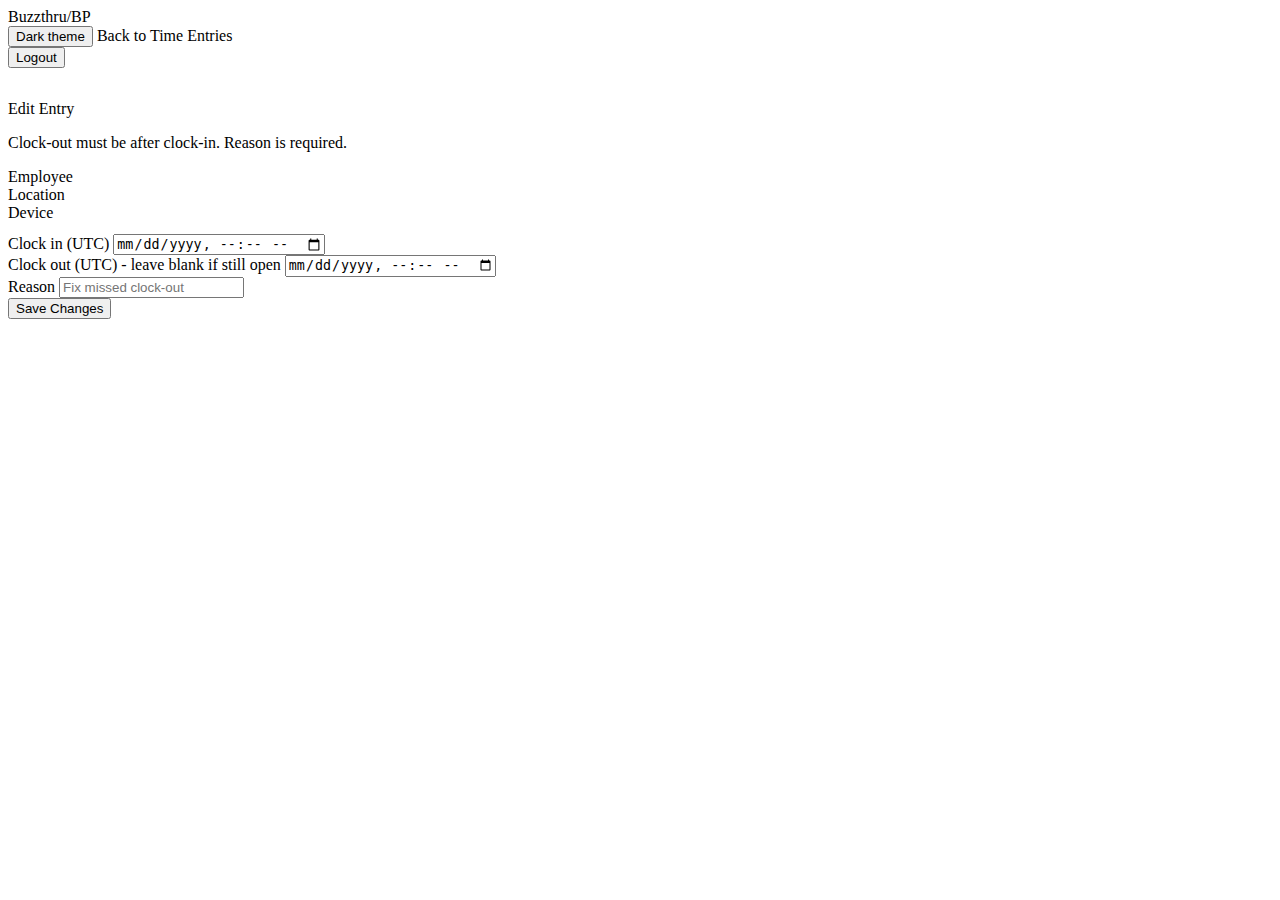
<file: src/main/resources/templates/admin/time-entry-edit.html>
<!DOCTYPE html>
<html lang="en" xmlns:th="http://www.thymeleaf.org">
<head>
    <meta charset="UTF-8"/>
    <meta name="viewport" content="width=device-width, initial-scale=1"/>
    <title>Buzzthru/BP - Edit Time Entry</title>
    <script th:src="@{/app.js}"></script>
    <link rel="stylesheet" th:href="@{/styles.css}"/>
</head>
<body>
<div class="container">
    <div class="nav">
        <div class="brand">
            <div class="brand-title">Buzzthru/BP</div>
            <div class="brand-sub" th:text="'Edit Time Entry #' + ${entry.id}"></div>
        </div>
        <div class="row">
            <button id="themeToggle" class="btn btn-ghost" type="button" onclick="toggleTheme()">Dark theme</button>
            <a class="btn btn-ghost" th:href="@{/admin/time-entries}">Back to Time Entries</a>
            <form method="post" th:action="@{/admin/logout}" style="margin:0">
                <button class="btn btn-danger" type="submit">Logout</button>
            </form>
        </div>
    </div>

    <div style="height: 16px"></div>

    <div th:if="${message}" class="alert" th:text="${message}"></div>

    <div style="height: 16px"></div>

    <div class="card">
        <div class="card-header">
            <div>
                <div class="h1">Edit Entry</div>
                <p class="p">Clock-out must be after clock-in. Reason is required.</p>
            </div>
        </div>

        <div class="kv">
            <div class="k">Employee</div>
            <div class="v" th:text="${entry.employee.fullName}"></div>
        </div>
        <div class="kv">
            <div class="k">Location</div>
            <div class="v" th:text="${entry.location.name}"></div>
        </div>
        <div class="kv">
            <div class="k">Device</div>
            <div class="v" th:text="${entry.device.computerName}"></div>
        </div>

        <div style="height: 12px"></div>

        <form class="form" method="post" th:action="@{/admin/time-entries/edit}">
            <input type="hidden" name="id" th:value="${entry.id}"/>

            <div class="field">
                <label>Clock in (UTC)</label>
                <input type="datetime-local" name="clockIn" step="60" th:value="${clockInLocal}" required />
            </div>

            <div class="field">
                <label>Clock out (UTC) - leave blank if still open</label>
                <input type="datetime-local" name="clockOut" step="60" th:value="${clockOutLocal}" />
            </div>

            <div class="field">
                <label>Reason</label>
                <input name="reason" placeholder="Fix missed clock-out" required />
            </div>

            <button class="btn btn-primary" type="submit">Save Changes</button>
        </form>
    </div>
</div>
</body>
</html>
</file>
